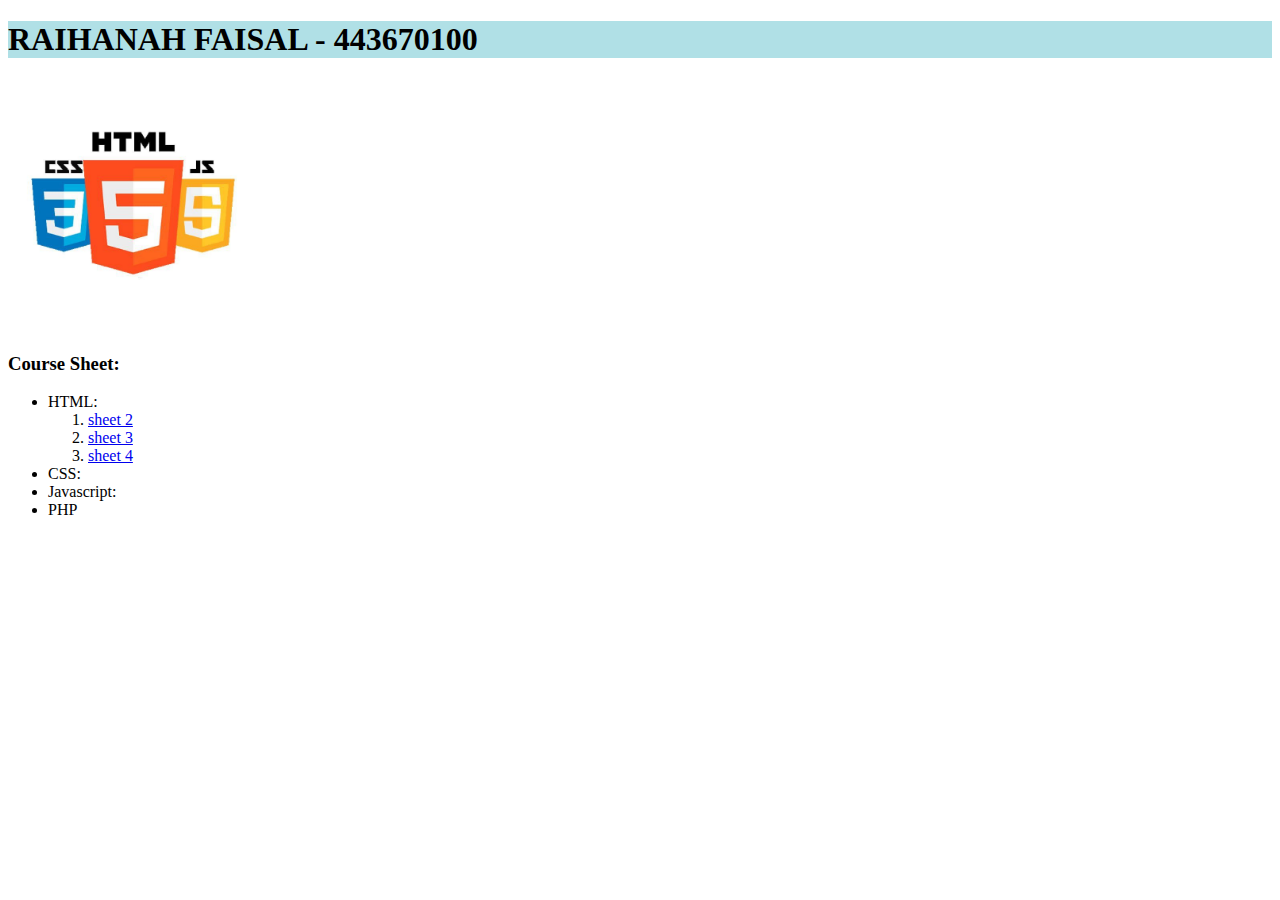
<file: index.html>
<!DOCTYPE html>
<html>
<head>
<title> RaihanahFaisal</title>

</head>
<body>
    <h1 style="background-color:powderblue;"> RAIHANAH FAISAL - 443670100</h1>
    <img src="image/image.jpg" alt="Trulli" width="250" haight="100">
    <h3>Course Sheet: </h3> 
<ul> 
  <li>HTML:</li> 
  <ol> 
  <li> <a href="Sheet2.html"> sheet 2 </a> </li> 
  <li> <a href="Sheet3.html">sheet 3 </a> </li> 
  <li> <a href="Sheet4.html"> sheet 4 </a> </li>
  </ol> 
  <li>CSS:</li> 
  <li>Javascript:</li> 
  <li>PHP</li> 
</ul>
    
</body>


</html>
</file>
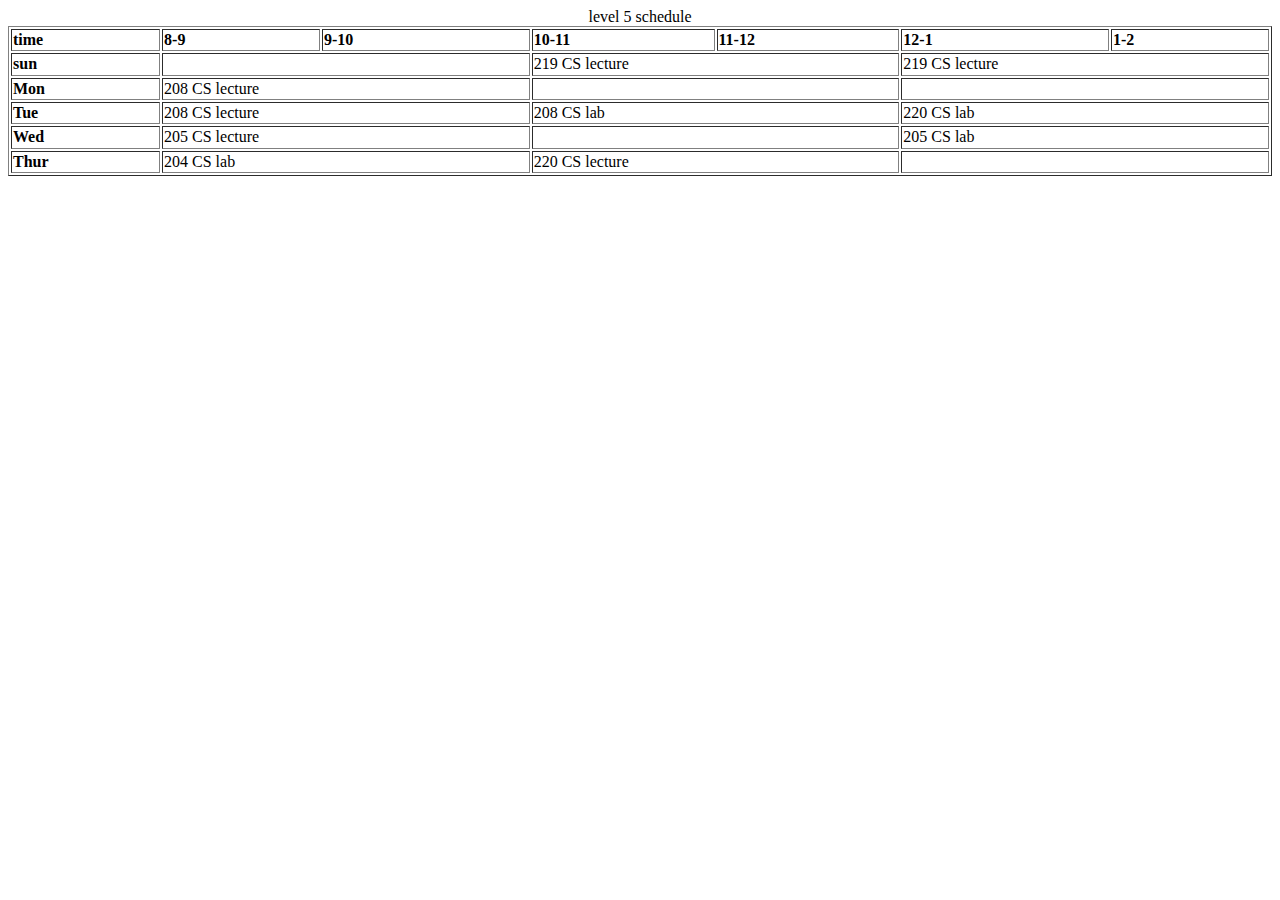
<file: Sheet2.html>
<!DOCTYPE html>

<html>
<head style="background-color: antiquewhite;">
    <meta charset="utf-8">
    <title></title>
</head>
<body>
    <table border="1"width="100%" height="150">
<caption>level 5 schedule</caption>

<tr>
<td><b>time</b></td>
<td><b>8-9</b></td>
<td><b>9-10</b></td>
<td><b>10-11</b></td>
<td><b>11-12</b></td>
<td><b>12-1</b></td>
<td><b>1-2</b></td>
</tr>

<tr>
<td><b>sun</b></td>
 <td colspan="2"></td>
 <td colspan="2">219 CS lecture</td>
 <td colspan="2">219 CS lecture</td>
</tr>

<tr>
<td><b>Mon</b></td>
 <td colspan="2">208 CS lecture</td>
 <td colspan="2"></td>
 <td colspan="2"></td>
</tr>

<tr>
<td><b>Tue</b></td>
 <td colspan="2">208 CS lecture</td>
 <td colspan="2">208 CS lab</td>
 <td colspan="2">220 CS lab</td>
</tr>

<tr>
<td><b>Wed</b></td>
 <td colspan="2">205 CS lecture</td>
 <td colspan="2"></td>
 <td colspan="2">205 CS lab</td>
</tr>

<tr>
<td><b>Thur</b></td>
 <td colspan="2">204 CS lab</td>
 <td colspan="2">220 CS lecture</td>
 <td colspan="2"></td>
</tr>
    
    
    
</table>




</body>
</html>
</file>
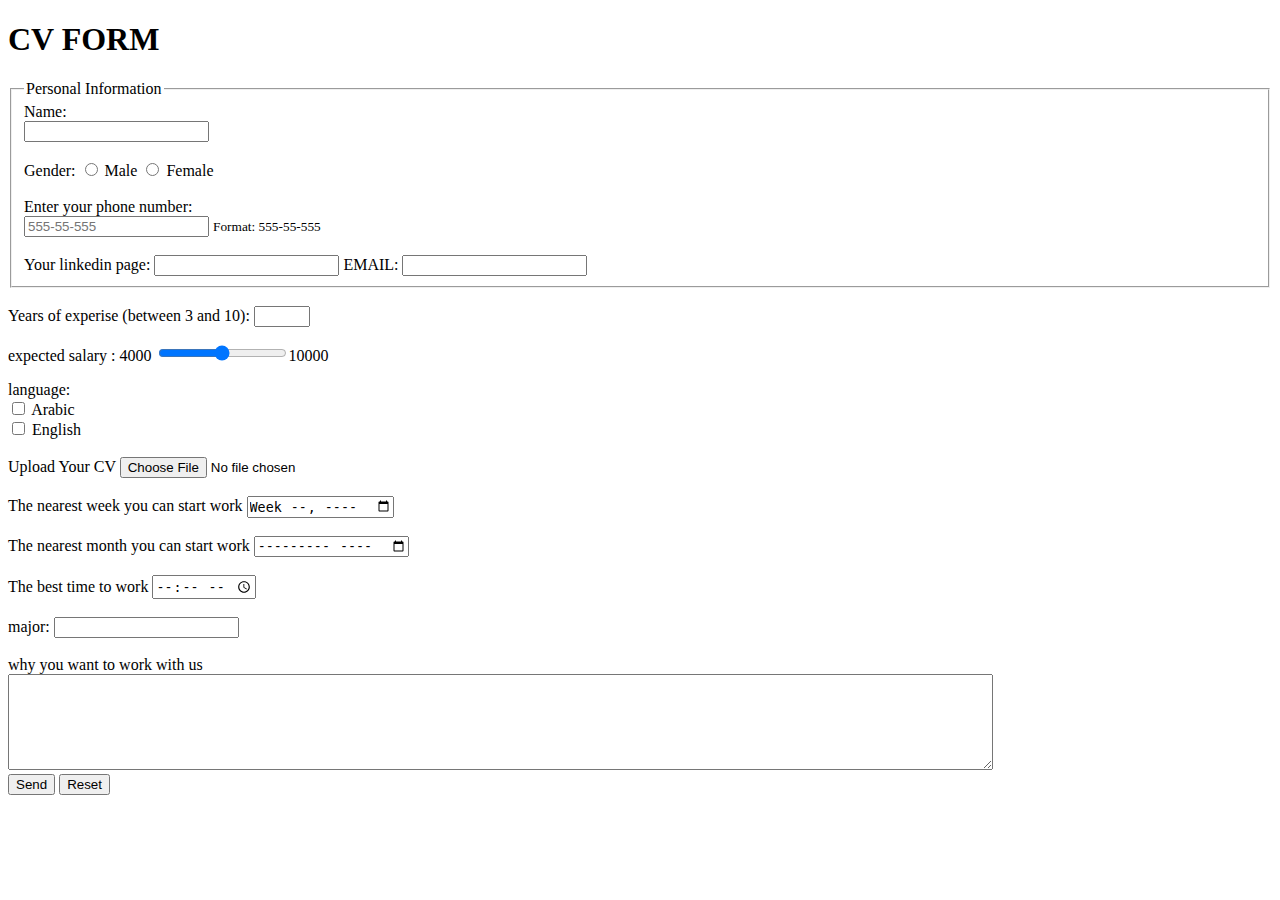
<file: Sheet3.html>
<!DOCTYPE html>
<html>
<head>
   
 <meta charset="utf-8">
 <title>CV Form </title>

</head>
<body>

<h1> CV FORM</h1>
<fieldset>
    <legend>Personal Information</legend>
<form action="/action_page.php" method="post">

<label for="name">Name:</label><br>
<input type="text" id="name" name="name" value=""><br><br>

<label for="Gender">Gender:</label>

<input type="radio" id="male" name="Gender" value="male">
<label for="Male">Male</label>

<input type="radio" id="female" name="Gender" value="female">
<label for="Female">Female</label><br><br>

<label for="phone"> Enter your phone number:</label>
<br>
<input type="tel" id="phone" name="phone" placeholder="555-55-555" pattern="[0-9]{3}-[0-9]{2}-[0-9]{3}">
<small>Format: 555-55-555</small><br><br>

<label for="url"> Your linkedin page:</label>
<input type="url" id="linkedin" name="linkedin">
<label for="email"> EMAIL:</label>
<input type="email" id="email" name="email"> 
</fieldset>
<br>
<label for="expertise"> Years of experise (between 3 and 10):</label>
<input type="number" max="10" min="3"required/>

<p><label for="salary"> expected salary :</label>
    4000 <input type="range" name="salary" id="salary" min="4000" max="10000" value="7000" steps="1">10000</p>

    <label for="language">language:</label> <br>
<input type="checkbox" id="Arabic" name="language" value="Arabic">
<label for="Arabic">Arabic</label><br>
<input type="checkbox" id="English" name="language" value="English">
<label for="English">English</label>
<br> <br>
<label>Upload Your CV</label> 
        <input type="file" id="choose file" name="choose file"><br>
<br>
        <label for="week">The nearest week you can start work</label>
        <input id="week" type="week"><br><br>
        <label for="month">The nearest month you can start work</label>
        <input id="month" type="month"><br><br>
        <label for="time">The best time to work</label>
        <input id="time" type="time">
        <br><br>

        <label for="major">major:</label>
        <input type="text" id="major" name="major">
     <br><br>
        <label>why you want to work with us</label><br>
        <textarea id="work" name="work" rows="6" cols="120"></textarea>
        <br>
        <input type="submit" value="Send">
        <input type="reset"  value="Reset">
</form>
</body>
</html>
</file>
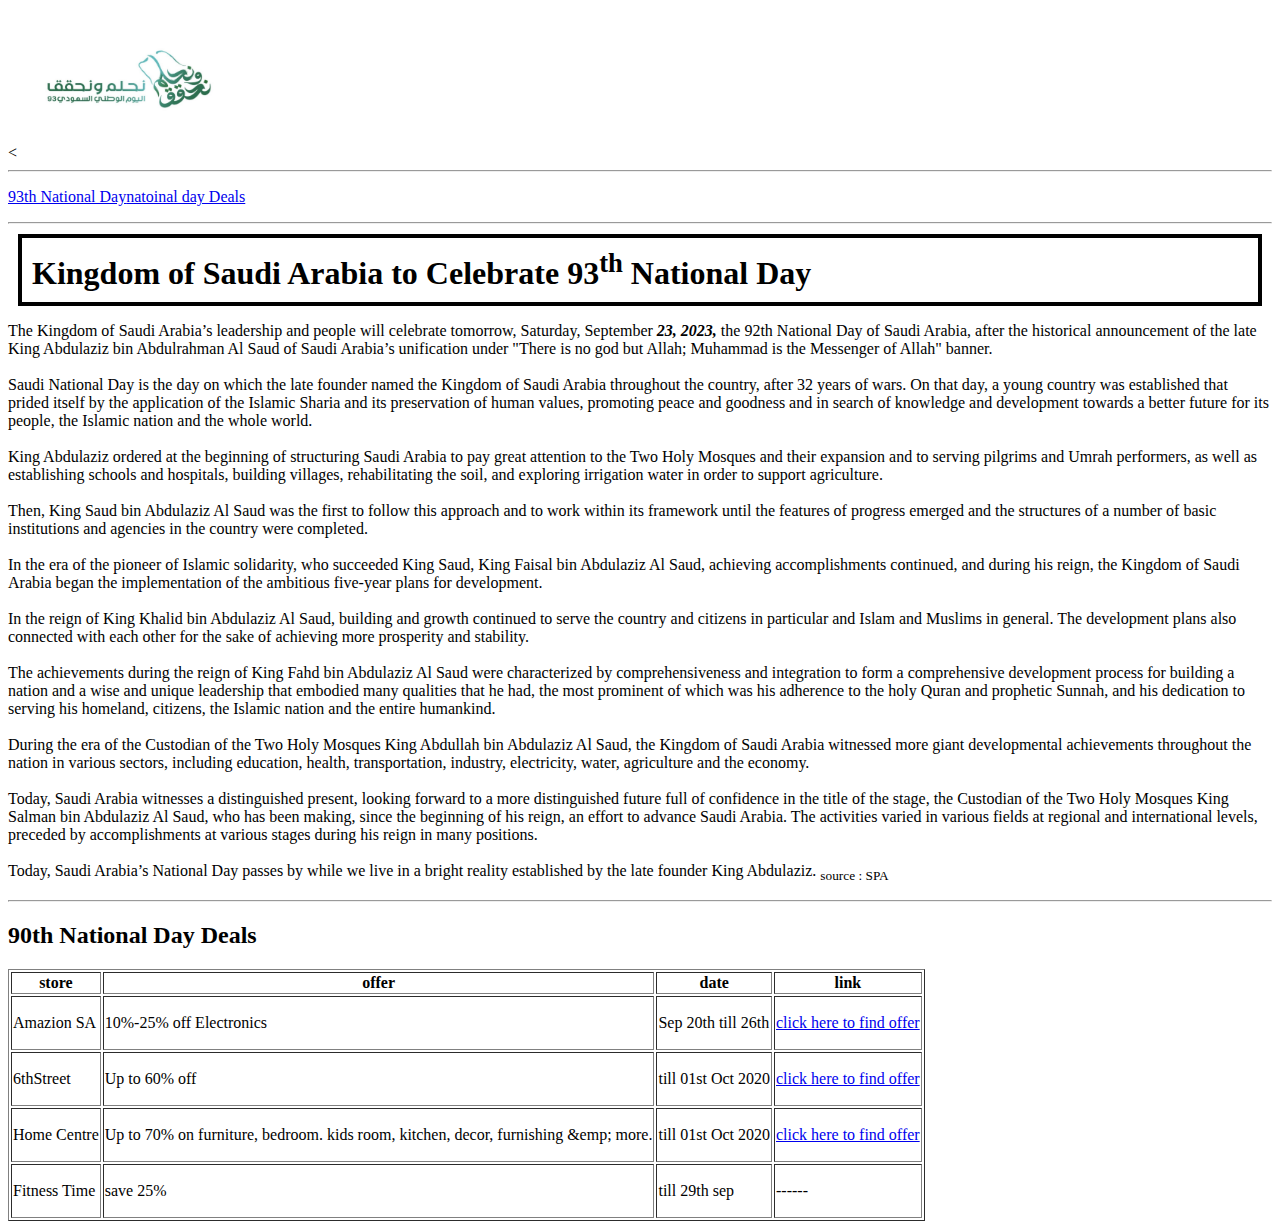
<file: Sheet4.html>
<!DOCTYPE html>
<html>
<head>

    <<meta charset="utf-8">
    <title></title>
</head>
<body>
<img src="image/image2.jpg"." height=150 " " width=200">
<hr>
<p> <a href="#kingdom">93th National Day<a href="#93">natoinal day Deals</a> </p>

<hr>
<h1 id="kingdom" style="border-color: black ; border-style: solid; border-width: 4px; padding: 10px; margin: 10px;">Kingdom of Saudi Arabia to Celebrate 93<sup>th</sup> National Day</h1>

<p>
  The Kingdom of Saudi Arabia’s leadership and people will celebrate tomorrow, Saturday, September <b><i>23, 2023,</i> </b>the 92th National Day of Saudi Arabia, after the historical announcement of the late King Abdulaziz bin Abdulrahman Al Saud of Saudi Arabia’s unification under "There is no god but Allah; Muhammad is the Messenger of Allah" banner.<br/><br/>
  Saudi National Day is the day on which the late founder named the Kingdom of Saudi Arabia throughout the country, after 32 years of wars. On that day, a young country was established that prided itself by the application of the Islamic Sharia and its preservation of human values, promoting peace and goodness and in search of knowledge and development towards a better future for its people, the Islamic nation and the whole world.<br/><br>
  King Abdulaziz ordered at the beginning of structuring Saudi Arabia to pay great attention to the Two Holy Mosques and their expansion and to serving pilgrims and Umrah performers, as well as establishing schools and hospitals, building villages, rehabilitating the soil, and exploring irrigation water in order to support agriculture.<br/><br>
  Then, King Saud bin Abdulaziz Al Saud was the first to follow this approach and to work within its framework until the features of progress emerged and the structures of a number of basic institutions and agencies in the country were completed.<br/><br>
  In the era of the pioneer of Islamic solidarity, who succeeded King Saud, King Faisal bin Abdulaziz Al Saud, achieving accomplishments continued, and during his reign, the Kingdom of Saudi Arabia began the implementation of the ambitious five-year plans for development.<br/><br>
  In the reign of King Khalid bin Abdulaziz Al Saud, building and growth continued to serve the country and citizens in particular and Islam and Muslims in general. The development plans also connected with each other for the sake of achieving more prosperity and stability.<br/><br>
  The achievements during the reign of King Fahd bin Abdulaziz Al Saud were characterized by comprehensiveness and integration to form a comprehensive development process for building a nation and a wise and unique leadership that embodied many qualities that he had, the most prominent of which was his adherence to the holy Quran and prophetic Sunnah, and his dedication to serving his homeland, citizens, the Islamic nation and the entire humankind.<br/><br>
  During the era of the Custodian of the Two Holy Mosques King Abdullah bin Abdulaziz Al Saud, the Kingdom of Saudi Arabia witnessed more giant developmental achievements throughout the nation in various sectors, including education, health, transportation, industry, electricity, water, agriculture and the economy.<br/><br>
  
   Today, Saudi Arabia witnesses a distinguished present, looking forward to a more distinguished future full of confidence in the title of the stage, the Custodian of the Two Holy Mosques King Salman bin Abdulaziz Al Saud, who has been making, since the beginning of his reign, an effort to advance Saudi Arabia. The activities varied in various fields at regional and international levels, preceded by accomplishments at various stages during his reign in many positions.<br/><br>
  Today, Saudi Arabia’s National Day passes by while we live in a bright reality established by the late founder King Abdulaziz. <sub>source : SPA</sub>
  </p>
<hr/>

<table border="1" >
  <p><h2 id="93">90th National Day Deals</h2></p>
<tr>
<th>store</th>
<th>offer</th>
<th>date</th>
<th>link</th>
</tr>
<tr>
  <td>Amazion SA</td>
  <td>10%-25% off Electronics</td>
  <td>Sep 20th till 26th</td>
  <td><p><a href="https://harmash.com" title="Go to harmash.com">click here to find offer<p></a></p></td>
  </tr>
  <tr>
  <td>6thStreet</td>
  <td>Up to 60% off</td>
  <td>till 01st Oct 2020</td>
  <td><p><a href="https://harmash.com" title="Go to harmash.com">click here to find offer<p></a></p></td>
  </tr>
  <tr>
  <td>Home Centre</td>
  <td>Up to 70% on furniture, bedroom. kids room, kitchen, decor, furnishing &emp; more.</td>
  <td>till 01st Oct 2020</td>
  <td><p><a href="https://harmash.com" title="Go to harmash.com">click here to find offer<p></a></p></td>
  </tr>
  <tr>
  <td>Fitness Time</td>
  <td>save 25%</td>
  <td>till 29th sep</td>
  <td><p>------</td>
  
  </tr>
  
  </tabel>
  
  </body>
  </html>
</file>
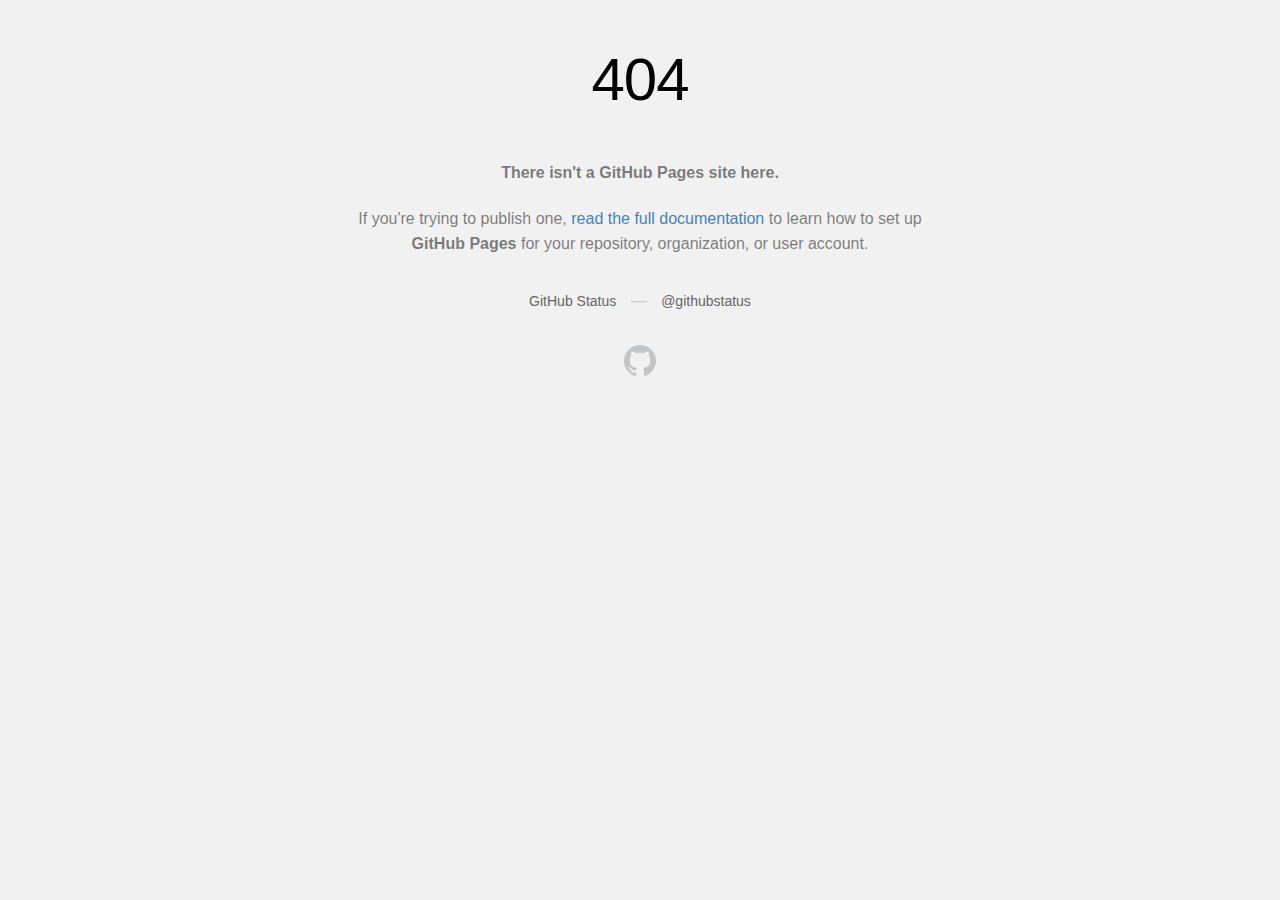
<file: Site not found · GitHub Pages.html>
<!DOCTYPE html>
<!-- saved from url=(0162)file:///C:/Users/Raehanah.faisal/OneDrive%20-%20Shaqra%20University/%D8%A7%D9%84%D9%85%D8%B3%D8%AA%D9%86%D8%AF%D8%A7%D8%AA/raihanah%20%C2%B7%20GitHub%20Pages.html -->
<html><head><meta http-equiv="Content-Type" content="text/html; charset=UTF-8">
    
    <meta http-equiv="Content-Security-Policy" content="default-src &#39;none&#39;; style-src &#39;unsafe-inline&#39;; img-src data:; connect-src &#39;self&#39;">
    <title>Site not found · GitHub Pages</title>
    <style type="text/css" media="screen">
      body {
        background-color: #f1f1f1;
        margin: 0;
        font-family: "Helvetica Neue", Helvetica, Arial, sans-serif;
      }

      .container { margin: 50px auto 40px auto; width: 600px; text-align: center; }

      a { color: #4183c4; text-decoration: none; }
      a:hover { text-decoration: underline; }

      h1 { width: 800px; position:relative; left: -100px; letter-spacing: -1px; line-height: 60px; font-size: 60px; font-weight: 100; margin: 0px 0 50px 0; text-shadow: 0 1px 0 #fff; }
      p { color: rgba(0, 0, 0, 0.5); margin: 20px 0; line-height: 1.6; }

      ul { list-style: none; margin: 25px 0; padding: 0; }
      li { display: table-cell; font-weight: bold; width: 1%; }

      .logo { display: inline-block; margin-top: 35px; }
      .logo-img-2x { display: none; }
      @media
      only screen and (-webkit-min-device-pixel-ratio: 2),
      only screen and (   min--moz-device-pixel-ratio: 2),
      only screen and (     -o-min-device-pixel-ratio: 2/1),
      only screen and (        min-device-pixel-ratio: 2),
      only screen and (                min-resolution: 192dpi),
      only screen and (                min-resolution: 2dppx) {
        .logo-img-1x { display: none; }
        .logo-img-2x { display: inline-block; }
      }

      #suggestions {
        margin-top: 35px;
        color: #ccc;
      }
      #suggestions a {
        color: #666666;
        font-weight: 200;
        font-size: 14px;
        margin: 0 10px;
      }

    </style>
  </head>
  <body>

    <div class="container">

      <h1>404</h1>
      <p><strong>There isn't a GitHub Pages site here.</strong></p>

      <p>
        If you're trying to publish one,
        <a href="https://help.github.com/pages/">read the full documentation</a>
        to learn how to set up <strong>GitHub Pages</strong>
        for your repository, organization, or user account.
      </p>

      <div id="suggestions">
        <a href="https://githubstatus.com/">GitHub Status</a> —
        <a href="https://twitter.com/githubstatus">@githubstatus</a>
      </div>

      <a href="http://raihanah.github.io/" class="logo logo-img-1x">
        <img width="32" height="32" title="" alt="" src="[data-uri]">
      </a>

      <a href="http://raihanah.github.io/" class="logo logo-img-2x">
        <img width="32" height="32" title="" alt="" src="[data-uri]">
      </a>
    </div>
  

</body></html>
</file>
